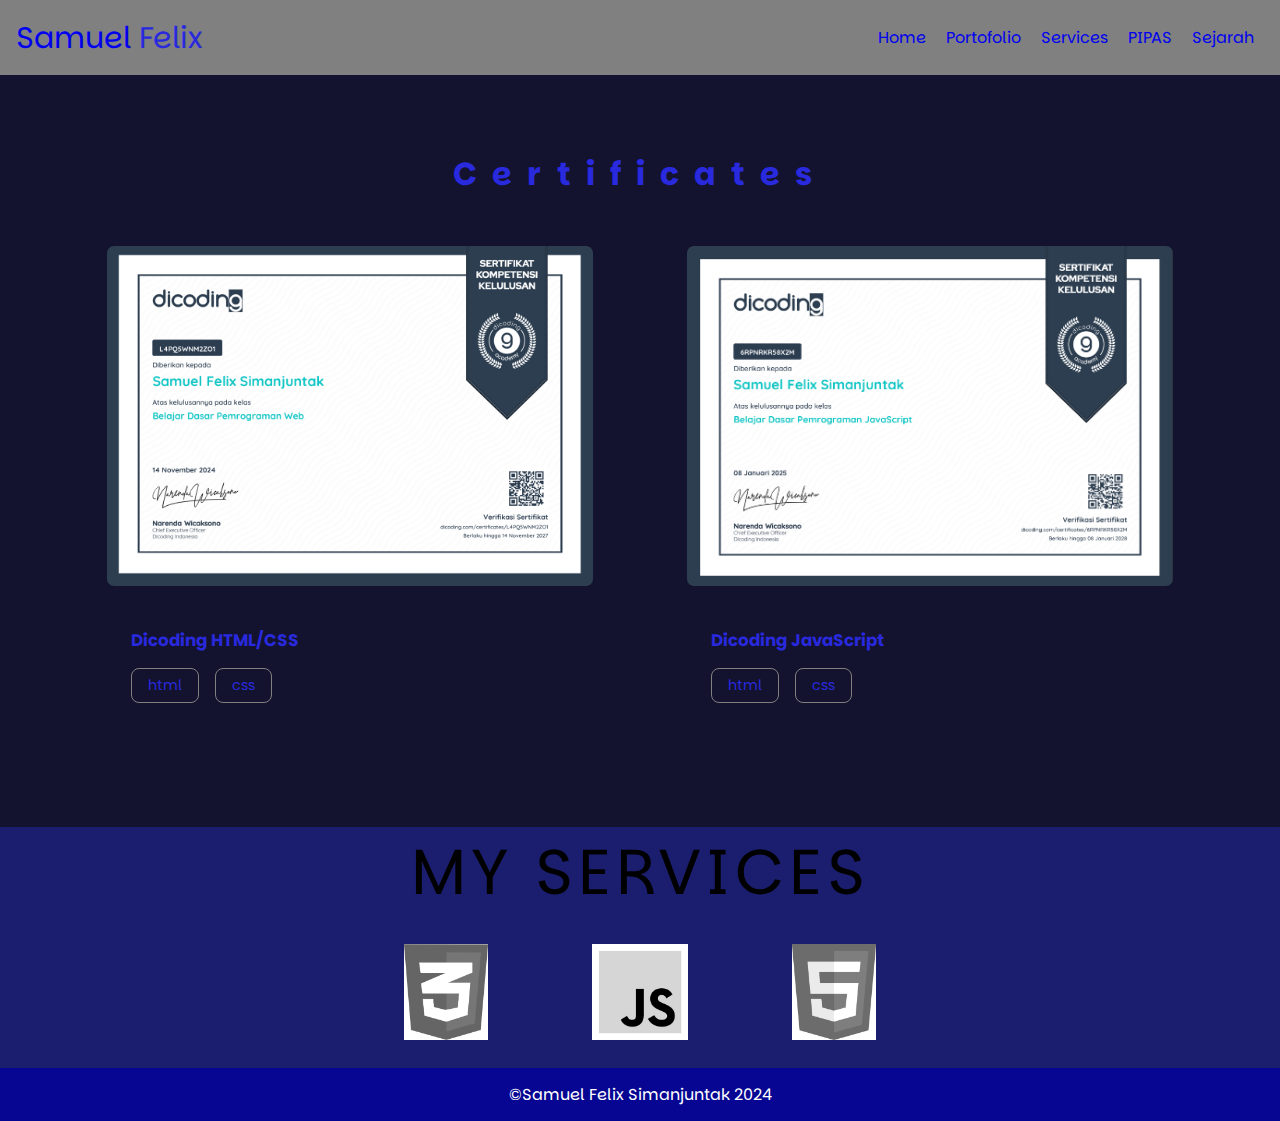
<file: portofolio.html>
<!DOCTYPE html>
<html lang="en">
<head>
    <meta charset="UTF-8" />
    <meta name="viewport" content="width=device-width, initial-scale=1.0" />
    <title>Personal web</title>
    <link rel="stylesheet" href="style.css" />
    <link
      rel="stylesheet"
      href="https://unpkg.com/boxicons@latest/css/boxicons.min.css"
    />
    <link rel="preconnect" href="https://fonts.googleapis.com" />
    <link rel="preconnect" href="https://fonts.gstatic.com" crossorigin />
    <link
      href="https://fonts.googleapis.com/css2?family=Parkinsans:wght@300..800&display=swap"
      rel="stylesheet"
    />
</head>
<body>
    <header>
        <!-- <div class="bx bx-menu" id="menu-icon"></div> -->
        <nav>
          <div class="logo">
            <a href="index.html" id="logo" class="nametext">Samuel <span>Felix</span></a>
          </div>
          <ul class="navlist">
            <li><a href="index.html">Home</a></li>
            <li><a href="portofolio.html">Portofolio</a></li>
            <li><a href="#services">Services</a></li>
            <li><a href="pipas.html">PIPAS</a></li>
            <li><a href="sejarah.html">Sejarah</a></li>
          </ul>
        </nav>
      </header>
      <main>
        <section id="certificate">
            <div class="certificate main-container">
                <h1 class="cert-title">Certificates</h1>
            </div>
            <div class="grid-3">
                <div class="certificate">
                    <div class="certificate-img">
                        <img src="assets/Screenshot 2025-01-03 100210.png" alt="">
                    </div>
                    <div class="description">
                        <div class="certificate-title">
                            <h4>Dicoding HTML/CSS</h4>
                        </div>
                        <div class="certif-tags">
                            <div>html</div>
                            <div>css</div>
                        </div>
                    </div>
                </div>
                <div class="certificate">
                    <div class="certificate-img">
                        <img src="assets/sertif-js.png" alt="">
                    </div>
                    <div class="description">
                        <div class="certificate-title">
                            <h4>Dicoding JavaScript</h4>
                        </div>
                        <div class="certif-tags">
                            <div>html</div>
                            <div>css</div>
                        </div>
                    </div>
                </div>
            </div>
        </section>
        <!-- services -->
         <section id="services">
            <div class="services-container">
                <h2 class="title">
                    My Services
                </h2>
                <div class="service">
                    <img src="assets/WhatsApp Image 2025-01-03 at 10.24.47_82bf9159.jpg" alt="">
                    <img src="assets/WhatsApp Image 2025-01-03 at 10.24.47_89a9c942.jpg" alt="">
                    <img src="assets/WhatsApp Image 2025-01-03 at 10.24.47_cfa7b6c6.jpg" alt="">
                </div>
            </div>
         </section>
    </main>
    <footer>&copy;Samuel Felix Simanjuntak 2024</footer>
</body>
</html>
</file>
<file: style.css>
*{
    margin: 0;
    padding: 0;
    font-family: "Parkinsans";
    /* list-style-type: none; */
    scroll-behavior: smooth;
}

body{
    background-color: rgb(19, 19, 47);
}

/* header */

nav{
    justify-content: space-between;
    display: flex;
    align-items: center;
    background-color: gray;
    padding: 1rem;
    /* list-style-type: none; */
}

.navlist{
    display: flex;
    list-style-type: none;
}

#logo{
    text-decoration: none;
    font-size: 30px;
}

.navlist li a{
    padding: 10px;
    transition: all;
    transition-duration: 300ms;
    text-decoration: none;
}

.navlist li a:hover{
    color: white;
}

.navlist li a:before{
    /* content: ""; */
    position: absolute;
    width: 100%;
    height: 2px;
    bottom: 0;
    left: 0;
    background-color: blue;
    visibility: hidden;
    -webkit-transform: scaleX(0);
    transform: scaleX(0);
    -webkit-transition: all 0.3s ease-in-out 0s;
    transition: all 0.3s ease-in-out 0s;;
}

.navlist li a:hover:before{
    visibility: visible;
    -webkit-transform: scaleX(1);
    transform: scaleX(1);
}

a:visited{
    color: black;
}

/* Home */
#home{
    align-items: center;
    margin: 90px;
    padding: 6rem 0;
    justify-content: space-between;
}

.home-container{
    display: flex;
    justify-content: space-between;
}

span{
    color: rgb(41, 41, 221);
}

/* .home-btn{
    font-weight: bold;
    background-color: rgb(29, 96, 241);
    padding: 10px 17px;
    border:none;
    margin-top: 20px;
    cursor: pointer;
    border-radius: 8px;
} */

.main-text{
    align-items: center;
    justify-content: center;
    font-size: 25px;
    color: rgb(196, 196, 196);
    margin: 50px;
}

.icons{
    display: flex;
    font-size: 40px;
}

.icon-font{
    font-size: 40px;
    color: white;
}

.profile-photo img{
    width: 80%;
    height: auto;
    border-radius: 50% 20%;
    transition: all;
    transition-duration: 300ms;
}

.profile-photo img:hover{
    transform: scale(1.05);
}

.profile-photo{
    display: flex;
    justify-content: center;
}

/* portofolio */

.cert-title{
    text-align: center;
    color: rgb(41, 41, 221);
    letter-spacing: 15px;
}

.certificate-img{
    height: 350px;
}

.certificate-img img{
    width: auto;
    height: 340px;
    object-fit: cover;
    border-radius: 7px;
}

.description{
    padding: 2rem 1.5rem; 
}

.certificate-title{
    display: flex;
    justify-content: space-between;
    align-items: center;
    gap: 1rem;
}

.certificate h4{
    font-weight: 500px;
    font-size: 1.05rem;
}

.certif-tags{
    display: flex;
    gap: 1rem;
    margin: 1rem 0;
}

.certif-tags div{
    font-size: 0.9rem;
    border: 1px solid gray;
    padding: 0.4rem 1rem;
    border-radius: 0.5rem;
}

.grid-3{
    display: flex;
    margin-top: 50px;
    justify-content: space-around;
}

#certificate{
    margin: 60px;
    padding: 1rem 0;
    color: rgb(41, 41, 221);
}

.content-btn{
    background-color: rgb(13, 13, 160);
    padding: 15px;
    margin: 10px;
    border: 0px;
    border-radius: 20% 35%;
    font-size: 25px;
}

.content-btn a{
    text-decoration: none;
    color: rgb(149, 146, 146);
}

.content-btn button:hover{
    transform: scale(1.05);
}

/* services */

.title{
    text-transform: uppercase;
    letter-spacing: 5px;
    font-weight: 400;
    font-size: 4rem;
    text-align: center;
    color: black;
    
}

#services{
    display: flex;
    justify-content: center;
    align-items: center;
    background-color: rgba(46, 56, 244, 0.33);
}

.service{
    display: flex;
    justify-content: center;
    gap: 5rem;
    padding: 1rem;
}

.service img{
    height: 6rem;
    filter: grayscale(1);
    transition: all;
    transition-duration: 300ms;
    padding: 12px;
}

.service img:hover{
    transform: scale(1.1);
    filter: grayscale(0);
}

/* PIPAS page */

.box-container{
    max-width: 800px;
    margin: auto;
    background: white;
    padding: 20px;
    border-radius: 10px;
    box-shadow: 0 4px 8px rgba(0, 0, 0, 0.1);
    margin-top: 20px;
    margin-bottom: 20px;
    text-align:center;
}

.dampak-list{
    list-style-type: disc;
}

/* Sejarah Page */
.box-container-sjrh{
    max-width: 800px;
    margin: auto;
    background: white;
    padding: 20px;
    border-radius: 10px;
    box-shadow: 0 4px 8px rgba(0, 0, 0, 0.1);
    margin-top: 20px;
    margin-bottom: 20px;
}

.box-container-sjrh p {
    font-size: 18px;
    margin: 10px;
}

.box-container-sjrh p ul li{
    font-size: 20px;
    font-weight: bold;
    margin: 10px;
}

.box-container-sjrh img{
    width: 500px;
    height: 200px;
    margin-left: 150px;
    border-radius: 40px;
    margin-top: 20px;
}

.sumberlink{
    text-align: center;
    justify-content: center;
    align-items: center;
}

/* footer */
footer{
    background-color: rgb(6, 6, 146);
    color: white;
    text-align: center;
    padding: 15px;
}

/* sejarah (PS: ada kode yang masi pake styling sejarah) */

.div-title{
    text-align: center;
}

.mahmud-list{
    margin-right: 20px;
    font-size: 16px;
    line-height: 1.8;
}
</file>
